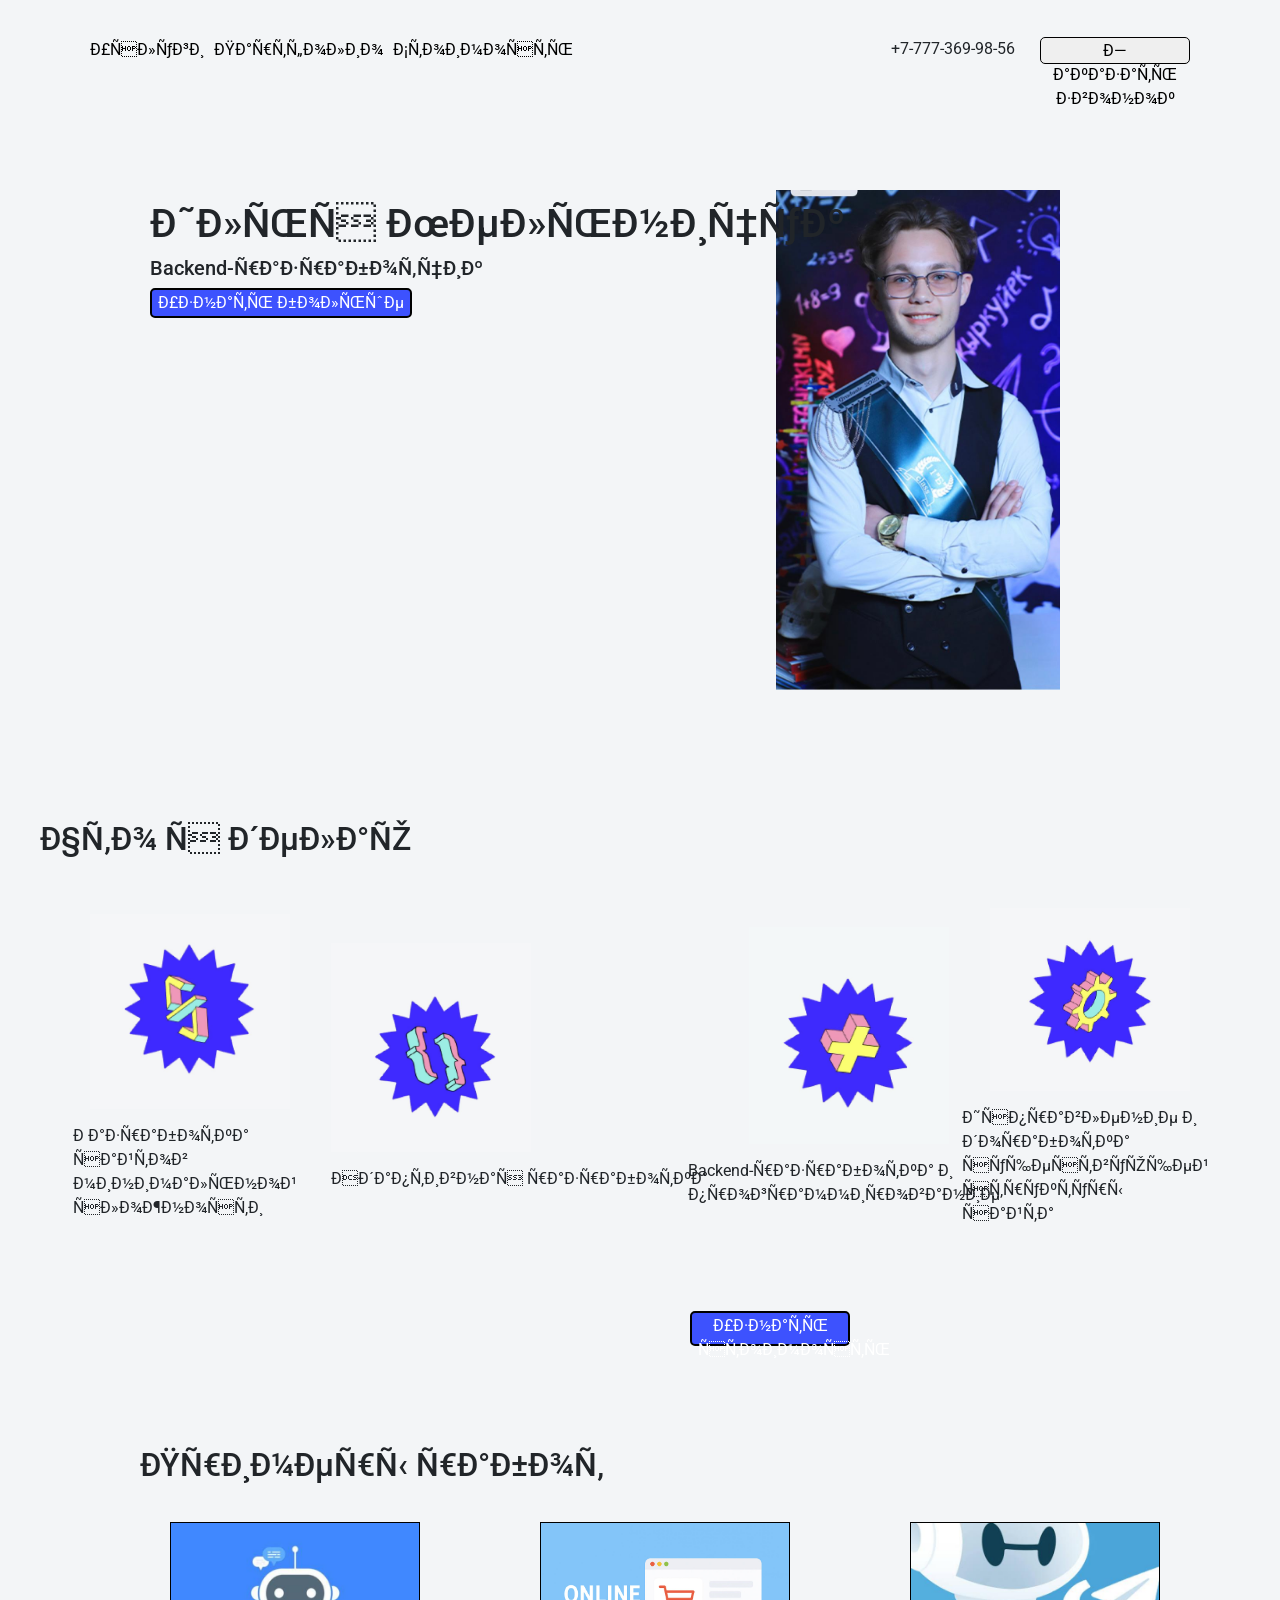
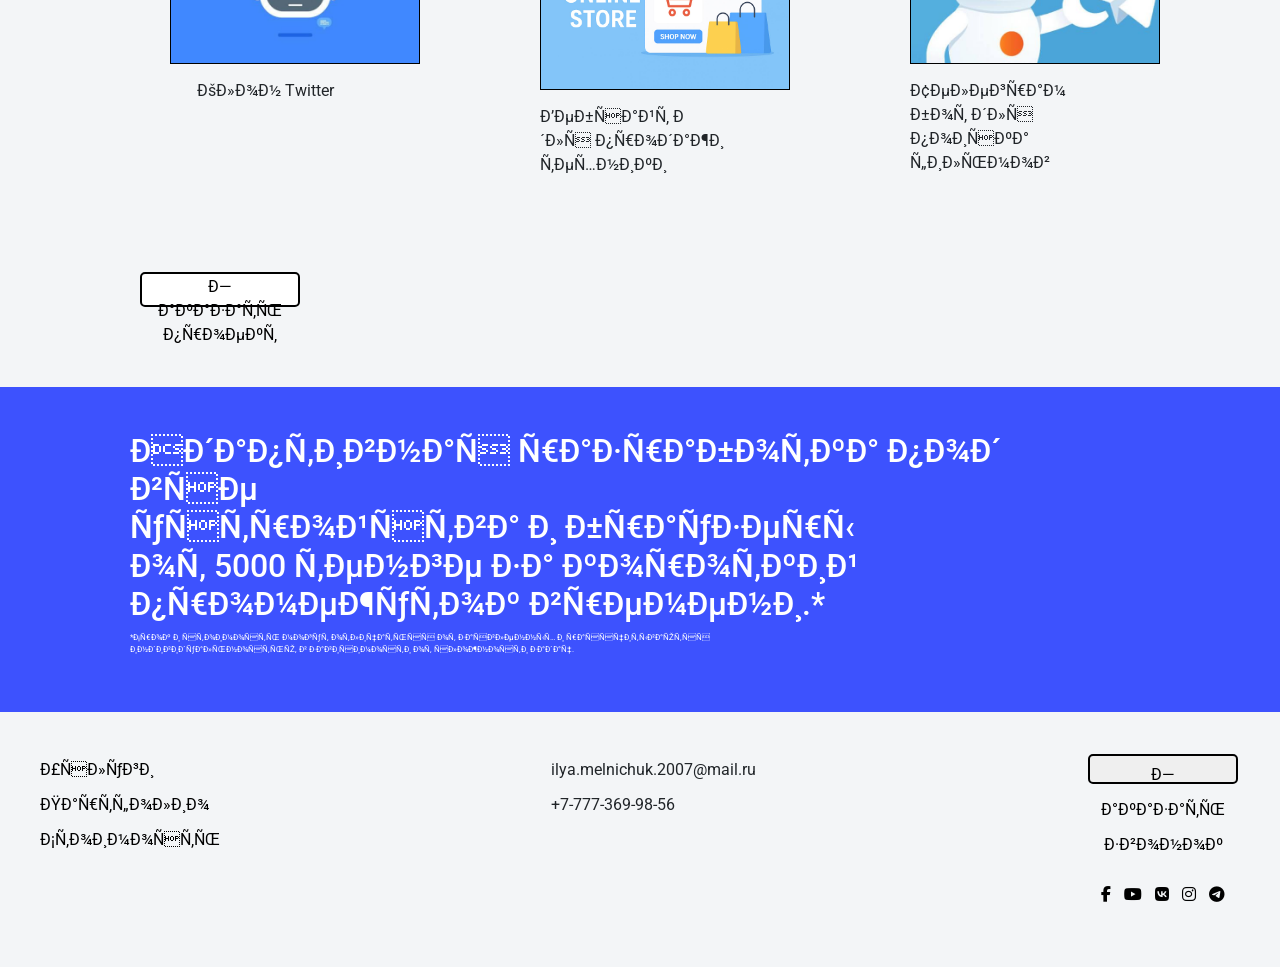
<file: templates/index.html>
<!DOCTYPE html>
<html>
<head>
    <link rel="preconnect" href="https://fonts.googleapis.com">
    <link rel="preconnect" href="https://fonts.gstatic.com" crossorigin>
    <link href="https://fonts.googleapis.com/css2?family=Roboto:ital,wght@0,400;0,700;1,400;1,700&display=swap" rel="stylesheet">
    <link rel="stylesheet" type="text/css" href="../static/index_style.css">
    <link rel="stylesheet" href="https://cdnjs.cloudflare.com/ajax/libs/font-awesome/6.5.0/css/all.min.css">
    <link href="https://cdn.jsdelivr.net/npm/bootstrap@5.3.8/dist/css/bootstrap.min.css" rel="stylesheet" integrity="sha384-sRIl4kxILFvY47J16cr9ZwB07vP4J8+LH7qKQnuqkuIAvNWLzeN8tE5YBujZqJLB" crossorigin="anonymous">
    
    <script>

        document.addEventListener("DOMContentLoaded", function(){
        var container =
    document.querySelector('.popup-container');
        var popupButtons =
    document.querySelectorAll('.open-popup');
        for (let i = 0; i < popupButtons.length; i++) {
            popupButtons[i].addEventListener('click', function(){
                container.style.display = 'flex';
        });
    }

    container.addEventListener('click', function(event){
        if(event.target == container) {
            container.style.display = 'none';
            }
        });
    });
    </script>
</head>

<body>


    <div class="popup-container">

        <form class="popup reg-form" method="POST" action="/">

            <div class="mb-3">
                <input type="text" placeholder="Введите ваше имя:" name="name">
            </div>

            <div class="mb-3">
                <input type="email" placeholder="Введите ваш e-mail:" name="email">
            </div>

            <div class="mb-3">
                <input type="tel" placeholder="Введите номер телефона:" name="phone_number">
            </div>

            <div class="mb-3">
                <input type="text" placeholder="Введите описание задачи:" name="description">
            </div>

            <div class="mb-3 popup-button">
                <input type="submit" class="btn btn-success button" value="Отправить">
            </div>

        </form>
    </div>



    <header>
        <div class="header-block">
            <div class="header-service-left">
                <a href="#" class="service-link header-link">Услуги</a>
                <a href="#" class="service-link header-link">Партфолио</a>
                <a href="#" class="service-link header-link">Стоимость</a>
            </div>
            <div class="header-service-right">
                <p>+7-777-369-98-56</p>
                <button class="open-popup">Заказать звонок</button>
            </div>
        </div>
    </header>


    <section class="section-first-block">
        <div>
            <div class="worker">
                <h1>Илья Мельничук</h1>
                <h5>Backend-разработчик</h5>
                <button class="open-popup">Узнать больше</button>
            <div>
        </div>
    </section>


    <section>
        <div>
            <h2>Что я делаю</h2>

            <div class="skills">
                <div>
                    <img src="../static/images/1.jpg" alt="" width="200px">
                    <span class="indent">Разработка сайтов минимальной сложности</span>
                </div>
                <div>
                    <img src="../static/images/2.jpg" alt="" width="200px">
                    <span>Адаптивная разработка</span>
                </div>
                <div>
                    <img src="../static/images/3.jpg" alt="" width="200px">
                    <span class="indent">Backend-разработка и программирование</span>
                </div>
                <div>
                    <img src="../static/images/4.jpg" alt="" width="200px">
                    <span class="indent">Исправление и доработка существующей структуры сайта</span>
                </div>
            </div>

            <button class="price-button open-popup">Узнать стоимость</button>
        </div>

    </section>

    <section>

        <div class="division-block">
            <h2>Примеры работ</h2>

            <div class="services-border">

                <div>
                    <img src="../static/images/project1.jpg" alt="">
                    <span class="indent">Клон Twitter</span>
                </div>

                <div>
                    <img src="../static/images/project2.jpg" alt="">
                    <span class="indent">Вебсайт для продажи техники</span>
                </div>

                <div>
                    <img src="../static/images/project3.jpg" alt="">
                    <span class="indent">Телеграм бот для поиска фильмов</span>
                </div>

            </div>
            <button class="projects-button open-popup">Заказать проект</button>

        </div>

    </section>

    <section class="work_price">

        <div class="development-block">
            <h2>Адаптивная разработка под все<br> устройства и браузеры<br> от 5000 тенге за короткий промежуток времени.*</h2>
            <p>*Срок и стоимость могут отличаться от заявленных и рассчитываются<br> индивидуальностью, в зависимости от сложности задач.</p>
        </div>

    </section>


    <footer>

        <div class="footer-block">

            <div class="link-footer">
                <div><a href="#" class="service-link">Услуги</a></div>
                <div><a href="#" class="service-link">Партфолио</a></div>
                <div><a href="#" class="service-link">Стоимость</a></div>
            </div>

            <div>
                <div>ilya.melnichuk.2007@mail.ru</div>
                <div>+7-777-369-98-56</div>
            </div>

            <div>
                <div>
                    <button class="call open-popup">Заказать звонок</button>
                </div>

                <div class="icons">
                    <a href="https://facebook.com"><i class="fa-brands fa-facebook-f"></i></a>
                    <a href="https://youtobe.com"><i class="fa-brands fa-youtube"></i></a>
                    <a href="https://vk.com"><i class="fa-brands fa-vk"></i></a>
                    <a href="https://instagram.com"><i class="fa-brands fa-instagram"></i></a>
                    <a href="https://t.me"><i class="fa-brands fa-telegram"></i></a>
                </div>

            </div>

        </div>

    </footer>

</body>
</html>
</file>
<file: static/index_style.css>
* {
        font-family: 'Roboto', sans-serif;
      }

        html, body{
            padding: 0;
            margin: 0; 
            background-color: #F3F5F7 !important;
        }

        /* Header block */
        header{
            padding: 0 40px;
            height: 100px;
        }

        header > div {
            display: flex;
            justify-content: space-between;
            align-items: center;
        }

        .header-block {
            max-width: 100%;
            height: 100%;
        }

        .header-service-left {
            display: flex;
            justify-content: left;
            margin: 50px;
        }

        .header-service-right {
            display: flex;
            justify-content: right;
            margin: 50px;
        }

        .header-service-right p{
            margin: 0 25px;
        }

        .header-service-right button {
            width: 150px;
            height: 27px;
            border: 1px solid black;
            cursor: pointer;
            border-radius: 5px;
        }



        /* First section block */

        section {
            padding: 40px;
        }

        .section-first-block {
            max-width: 1000px;
            height: 100%;
            margin: 50px 100px;
        }

        .section-first-block > div {
            height: 500px;
            margin: auto;
            display: flex;
            flex-direction: column;
            justify-content: flex-start;
            align-items: flex-start;
            background-image: url("images/worker.jpeg");
            background-size: contain;
            background-repeat: no-repeat;
            background-position: right center;
        }

        .worker {
            margin: 10px;
        }

        .worker button {
            background-color: #3d52fe;
            border: 2px black solid;
            border-radius: 5px;
            color: white;
        }




        /* Second section block */

        .division-block{
            max-width: 1000px;
            height: 100%;
            margin-left: auto;
            margin-right: auto;
        }

        .skills {
            display: flex;
            justify-content: space-between;
            align-items: center;
            margin: 50px;
        }

        .indent{
            width: 190px;
        }

        .price-button {
            width: 160px;
            height: 35px;
            margin: 20px 650px;
            background-color: #3d52fe;
            color: white;
            border: 2px black solid;
            border-radius: 5px;
        }

        .projects-button {
            width: 160px;
            height: 35px;
            background-color: white;
            color: black;
            border-radius: 5px;
            border: 2px black solid;
        }


        /* Third section */


        .work_price{
            background-color: #3d52fe;
            color: white;
            font-size: 50%;
        }

        .development-block {
            max-width: 1000px;
            height: 100%;
            margin: 5px 90px;
        }

        /* Footer */

        footer{
            padding: 40px;
        }

        footer > div{
            display: flex;
            justify-content: space-between;
            line-height: 35px;
        }

        .footer-link > div{
            display: flex;
            flex-direction: column;
            margin: 15px;
        }



       .services-border{
            display: flex;
            justify-content: space-between;
            margin-bottom: 50px;
        }

        .services-border > div {
            width: 200px;
            margin: 30px;
        }

        .services-border img {
            width: 250px;
            border: 1px black solid;
        }


        .call{
            color: black;
            width: 150px;
            height: 30px;
            border: 2px black solid;
            border-radius: 5px;
            margin: 2px;
        }

        .call button {
            display: flex;
        }

 


        /* popup style */
        .popup-container {
            background-color: rgba(0, 0, 0, 0.605);
            position: fixed;
            width: 100%;
            height: 100%;
            display: none;
            justify-content: center;
            align-items: center;
        }

        .popup {
            background-color: white;
            border-radius: 5px;
            width: 350px;
            height: 350px;
            padding: 30px;
        }


        .service-link{
            color: black;
            text-decoration: none;
        }

        a.service-link:hover
        {
            text-decoration: underline;
        }

        a.header-link{
            margin-right: 10px;
        }

        .icons{
            display: flex;
            justify-content: space-between;
            margin: 15px;
        }

        .icons a i {
            color: black;
        }

        span{
             margin: 15px 0;
            display: flex;
            justify-content: center;
        }
</file>
